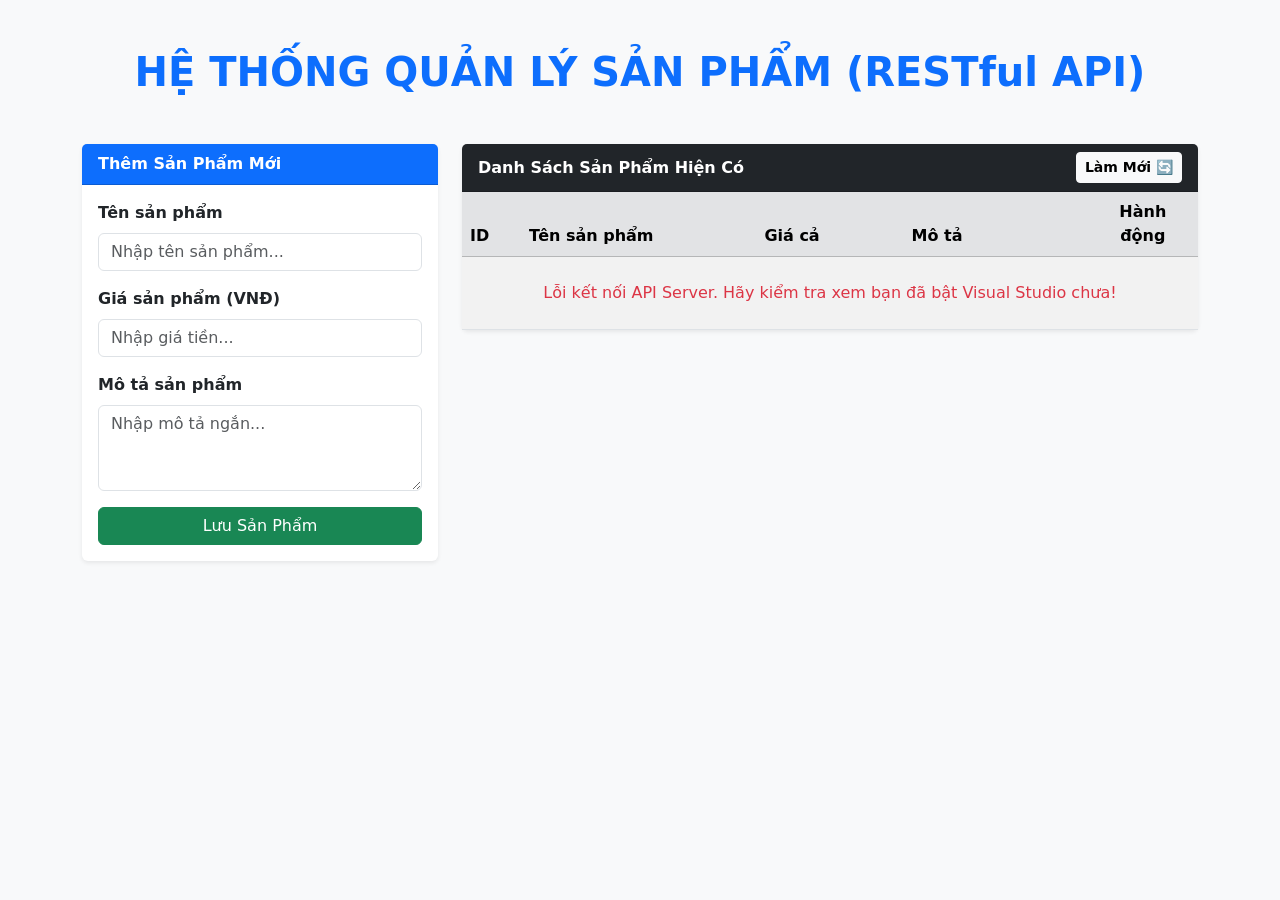
<file: BTT6_API/wwwroot/index.html>
﻿<!DOCTYPE html>
<html lang="vi">
<head>
    <meta charset="UTF-8">
    <meta name="viewport" content="width=device-width, initial-scale=1.0">
    <title>Quản Lý Sản Phẩm - Toàn Diện Tuần 6</title>
    <link href="https://cdn.jsdelivr.net/npm/bootstrap@5.3.0/dist/css/bootstrap.min.css" rel="stylesheet">
</head>
<body class="bg-light">

    <div class="container py-5">
        <h1 class="text-center mb-5 text-primary fw-bold">HỆ THỐNG QUẢN LÝ SẢN PHẨM (RESTful API)</h1>

        <div class="row g-4">
            <div class="col-md-4">
                <div class="card shadow-sm border-0">
                    <div class="card-header bg-primary text-white fw-bold">
                        <span id="formTitle">Thêm Sản Phẩm Mới</span>
                    </div>
                    <div class="card-body">
                        <input type="hidden" id="prodId">

                        <div class="mb-3">
                            <label class="form-label fw-semibold">Tên sản phẩm</label>
                            <input type="text" id="prodName" class="form-control" placeholder="Nhập tên sản phẩm...">
                        </div>
                        <div class="mb-3">
                            <label class="form-label fw-semibold">Giá sản phẩm (VNĐ)</label>
                            <input type="number" id="prodPrice" class="form-control" placeholder="Nhập giá tiền...">
                        </div>
                        <div class="mb-3">
                            <label class="form-label fw-semibold">Mô tả sản phẩm</label>
                            <textarea id="prodDesc" class="form-control" rows="3" placeholder="Nhập mô tả ngắn..."></textarea>
                        </div>

                        <div class="d-grid gap-2">
                            <button id="btnSave" class="btn btn-success" onclick="saveProduct()">Lưu Sản Phẩm</button>
                            <button id="btnCancel" class="btn btn-secondary d-none" onclick="resetForm()">Hủy Bỏ / Thêm Mới</button>
                        </div>
                    </div>
                </div>
            </div>

            <div class="col-md-8">
                <div class="card shadow-sm border-0">
                    <div class="card-header bg-dark text-white fw-bold d-flex justify-content-between align-items-center">
                        <span>Danh Sách Sản Phẩm Hiện Có</span>
                        <button class="btn btn-light btn-sm fw-bold" onclick="loadProducts()">Làm Mới 🔄</button>
                    </div>
                    <div class="card-body p-0">
                        <div class="table-responsive">
                            <table class="table table-hover table-striped align-middle mb-0">
                                <thead class="table-secondary">
                                    <tr>
                                        <th style="width: 8%">ID</th>
                                        <th style="width: 32%">Tên sản phẩm</th>
                                        <th style="width: 20%">Giá cả</th>
                                        <th style="width: 25%">Mô tả</th>
                                        <th style="width: 15%" class="text-center">Hành động</th>
                                    </tr>
                                </thead>
                                <tbody id="productTableBody">
                                    <tr>
                                        <td colspan="5" class="text-center text-muted py-4">Đang tải dữ liệu từ API...</td>
                                    </tr>
                                </tbody>
                            </table>
                        </div>
                    </div>
                </div>
            </div>
        </div>
    </div>

    <script>
        // Cổng kết nối chuẩn 7216 theo máy của bạn
        const apiUrl = 'https://localhost:7216/api/products';

        // 1. [GET] Lấy danh sách sản phẩm
        function loadProducts() {
            fetch(apiUrl)
                .then(response => {
                    if (!response.ok) throw new Error('Không thể kết nối với API Server.');
                    return response.json();
                })
                .then(products => {
                    const tbody = document.getElementById('productTableBody');
                    tbody.innerHTML = '';

                    if (products.length === 0) {
                        tbody.innerHTML = `<tr><td colspan="5" class="text-center text-muted py-4">Chưa có sản phẩm nào trong cơ sở dữ liệu.</td></tr>`;
                        return;
                    }

                    products.forEach(p => {
                        // Bảo vệ an toàn dữ liệu số tiền và chuỗi
                        const priceValue = parseFloat(p.price) || 0;
                        const productName = p.name || 'Không rõ tên';

                        tbody.innerHTML += `
                                <tr>
                                    <td class="fw-bold text-secondary">${p.id}</td>
                                    <td class="fw-bold text-dark">${productName}</td>
                                    <td class="text-success fw-bold">${priceValue.toLocaleString('vi-VN')} đ</td>
                                    <td class="text-muted text-truncate" style="max-width: 200px;">${p.description || '---'}</td>
                                    <td class="text-center">
                                        <div class="btn-group" role="group">
                                            <button class="btn btn-warning btn-sm" onclick="editProduct(${p.id})">Sửa</button>
                                            <button class="btn btn-danger btn-sm" onclick="deleteProduct(${p.id})">Xóa</button>
                                        </div>
                                    </td>
                                </tr>
                            `;
                    });
                })
                .catch(error => {
                    console.error('Lỗi:', error);
                    document.getElementById('productTableBody').innerHTML = `<tr><td colspan="5" class="text-center text-danger py-4">Lỗi kết nối API Server. Hãy kiểm tra xem bạn đã bật Visual Studio chưa!</td></tr>`;
                });
        }

        // 2. [POST/PUT] Thêm hoặc Cập nhật sản phẩm
        function saveProduct() {
            const id = document.getElementById('prodId').value;
            const name = document.getElementById('prodName').value.trim();
            const price = document.getElementById('prodPrice').value;
            const description = document.getElementById('prodDesc').value.trim();

            if (!name || !price) {
                alert('Vui lòng điền đầy đủ Tên sản phẩm và Giá tiền!');
                return;
            }

            const productData = {
                name: name,
                price: parseFloat(price),
                description: description
            };

            if (id === '') {
                // THÊM MỚI [POST]
                fetch(apiUrl, {
                    method: 'POST',
                    headers: { 'Content-Type': 'application/json' },
                    body: JSON.stringify(productData)
                })
                    .then(response => {
                        if (response.ok) {
                            alert('Thêm sản phẩm mới thành công!');
                            resetForm();
                            loadProducts();
                        } else {
                            alert('Lỗi khi thêm sản phẩm mới!');
                        }
                    })
                    .catch(error => console.error('Lỗi:', error));
            } else {
                // CẬP NHẬT [PUT]
                productData.id = parseInt(id);

                fetch(`${apiUrl}/${id}`, {
                    method: 'PUT',
                    headers: { 'Content-Type': 'application/json' },
                    body: JSON.stringify(productData)
                })
                    .then(response => {
                        if (response.status === 204 || response.ok) {
                            alert('Cập nhật thông tin sản phẩm thành công!');
                            resetForm();
                            loadProducts();
                        } else {
                            alert('Lỗi khi cập nhật sản phẩm!');
                        }
                    })
                    .catch(error => console.error('Lỗi:', error));
            }
        }

        // 3. [GET {id}] Lấy chi tiết sản phẩm đưa lên form sửa
        function editProduct(id) {
            fetch(`${apiUrl}/${id}`)
                .then(response => {
                    if (!response.ok) throw new Error('Không tìm thấy dữ liệu.');
                    return response.json();
                })
                .then(product => {
                    document.getElementById('prodId').value = product.id;
                    document.getElementById('prodName').value = product.name;
                    document.getElementById('prodPrice').value = product.price;
                    document.getElementById('prodDesc').value = product.description || '';

                    document.getElementById('formTitle').innerText = `Chỉnh Sửa Sản Phẩm (ID: ${product.id})`;
                    document.getElementById('btnSave').innerText = 'Cập Nhật Thay Đổi';
                    document.getElementById('btnSave').className = 'btn btn-warning';
                    document.getElementById('btnCancel').classList.remove('d-none');
                })
                .catch(error => console.error('Lỗi lấy chi tiết:', error));
        }

        // 4. [DELETE] Xóa sản phẩm
        function deleteProduct(id) {
            if (confirm(`Bạn có chắc chắn muốn xóa sản phẩm có ID: ${id} này không?`)) {
                fetch(`${apiUrl}/${id}`, {
                    method: 'DELETE'
                })
                    .then(response => {
                        if (response.status === 204 || response.ok) {
                            alert('Đã xóa sản phẩm thành công!');
                            loadProducts();
                            if (document.getElementById('prodId').value == id) {
                                resetForm();
                            }
                        } else {
                            alert('Lỗi, không thể xóa sản phẩm!');
                        }
                    })
                    .catch(error => console.error('Lỗi khi xóa:', error));
            }
        }

        // 5. Reset Form
        function resetForm() {
            document.getElementById('prodId').value = '';
            document.getElementById('prodName').value = '';
            document.getElementById('prodPrice').value = '';
            document.getElementById('prodDesc').value = '';

            document.getElementById('formTitle').innerText = 'Thêm Sản Phẩm Mới';
            document.getElementById('btnSave').innerText = 'Lưu Sản Phẩm';
            document.getElementById('btnSave').className = 'btn btn-success';
            document.getElementById('btnCancel').classList.add('d-none');
        }

        window.onload = loadProducts;
    </script>
</body>
</html>
</file>
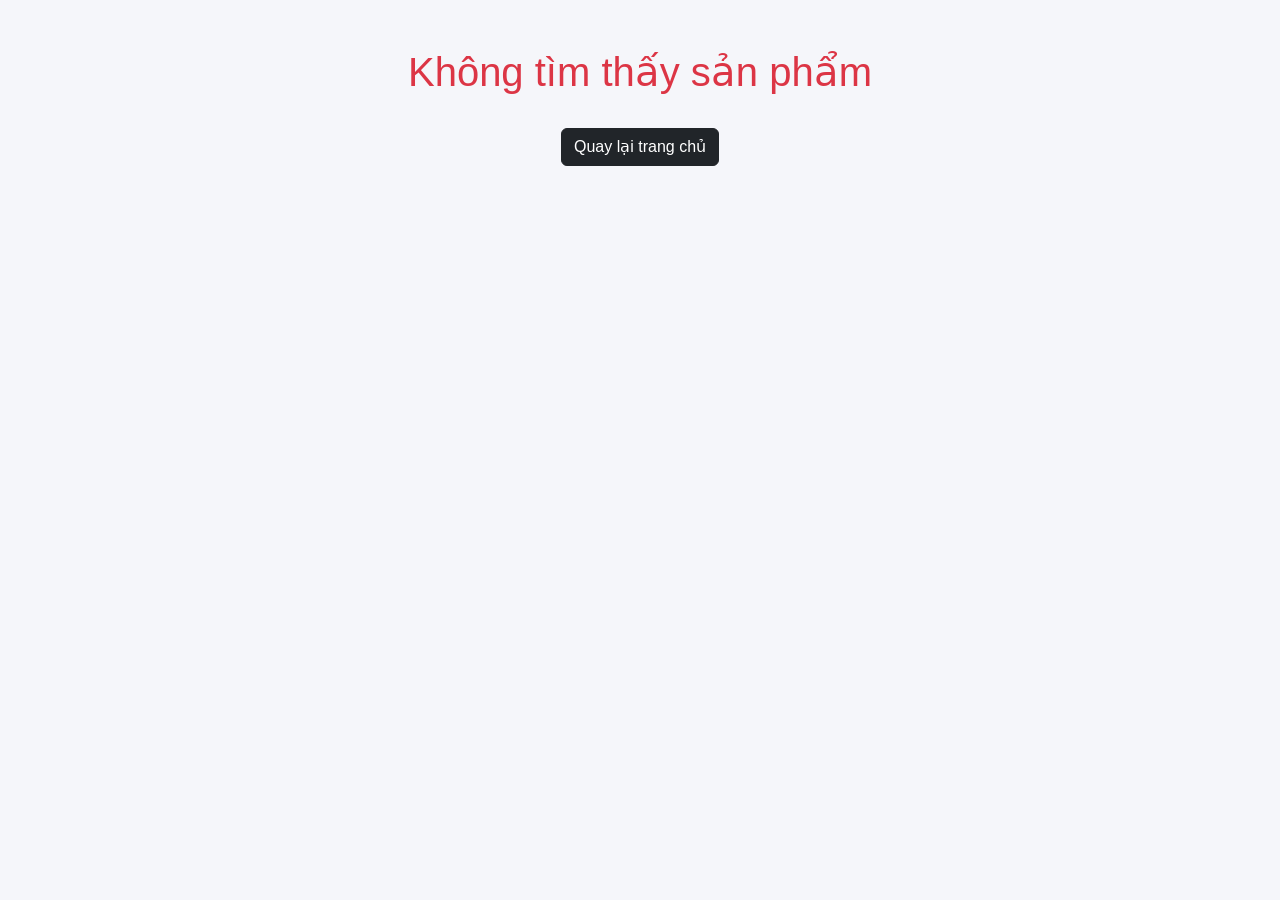
<file: product.html>
<!DOCTYPE html>
<html lang="vi">

<head>
    <meta charset="UTF-8">
    <meta name="viewport" content="width=device-width, initial-scale=1.0">

    <title>Chi Tiết Sản Phẩm</title>

    <!-- BOOTSTRAP -->
    <link href="https://cdn.jsdelivr.net/npm/bootstrap@5.3.0/dist/css/bootstrap.min.css"
          rel="stylesheet">

    <!-- FONT AWESOME -->
    <link rel="stylesheet"
          href="https://cdnjs.cloudflare.com/ajax/libs/font-awesome/6.4.0/css/all.min.css">

    <style>

        :root{
            --primary-color:#ff4757;
            --secondary-color:#2f3542;
        }

        body{
            background:#f5f6fa;
            font-family:'Segoe UI',sans-serif;
        }

        /* NAVBAR */
        .navbar{
            background:rgba(47,53,66,.95)!important;
            border-bottom:3px solid var(--primary-color);
        }

        /* PRODUCT IMAGE */
        .product-image{
            width:100%;
            border-radius:30px;
            object-fit:cover;
            box-shadow:0 15px 30px rgba(0,0,0,.1);
        }

        /* PRODUCT INFO */
        .product-info{
            background:white;
            border-radius:30px;
            padding:40px;
            box-shadow:0 10px 25px rgba(0,0,0,.05);
        }

        /* PRICE */
        .product-price{
            color:var(--primary-color);
            font-size:42px;
            font-weight:700;
        }

        /* BUTTON */
        .buy-btn{
            background:var(--primary-color);
            color:white;
            border:none;
            border-radius:50px;
            padding:15px 35px;
            font-size:18px;
            font-weight:600;
            transition:.3s;
        }

        .buy-btn:hover{
            background:#ff6b81;
            transform:translateY(-3px);
            color:white;
        }

        /* QUANTITY */
        .qty-btn{
            width:45px;
            height:45px;
            border-radius:50%;
            border:none;
            background:#f1f2f6;
            font-size:20px;
            font-weight:bold;
            transition:.3s;
        }

        .qty-btn:hover{
            background:var(--primary-color);
            color:white;
        }

        /* BACK BUTTON */
        .back-btn{
            border-radius:50px;
            padding:10px 25px;
        }

        /* FOOTER */
        footer{
            background:var(--secondary-color);
            color:#ddd;
            margin-top:100px;
            padding:50px 0 20px;
        }

    </style>
</head>

<body>

<!-- NAVBAR -->
<nav class="navbar navbar-dark py-3">

    <div class="container">

        <a href="index.html"
           class="navbar-brand fw-bold fs-3">

            <span class="text-danger">FF</span> EXPRESS

        </a>

    </div>

</nav>

<!-- CONTENT -->
<div class="container py-5">

    <!-- BACK -->
    <a href="index.html"
       class="btn btn-dark back-btn mb-5">

        <i class="fas fa-arrow-left me-2"></i>

        Quay lại

    </a>

    <div class="row align-items-center g-5">

        <!-- IMAGE -->
        <div class="col-lg-6">

            <img id="productImage"
                 src=""
                 class="product-image">

        </div>

        <!-- INFO -->
        <div class="col-lg-6">

            <div class="product-info">

                <span class="badge bg-danger mb-3 px-3 py-2">
                    Món ăn nổi bật
                </span>

                <h1 id="productTitle"
                    class="fw-bold mb-4">
                </h1>

                <div id="productPrice"
                     class="product-price mb-4">
                </div>

                <p id="productDesc"
                   class="text-muted fs-5 lh-lg mb-4">
                </p>

                <!-- EXTRA INFO -->
                <div class="mb-4">

                    <div class="d-flex align-items-center mb-3">

                        <i class="fas fa-star text-warning me-2"></i>

                        <span class="fw-semibold">
                            Đánh giá: 4.9/5
                        </span>

                    </div>

                    <div class="d-flex align-items-center mb-3">

                        <i class="fas fa-clock text-danger me-2"></i>

                        <span>
                            Giao hàng trong 20 - 30 phút
                        </span>

                    </div>

                    <div class="d-flex align-items-center">

                        <i class="fas fa-fire text-danger me-2"></i>

                        <span>
                            Món ăn bán chạy tuần này
                        </span>

                    </div>

                </div>

                <!-- QUANTITY -->
                <div class="d-flex align-items-center gap-3 mb-4">

                    <button class="qty-btn"
                            onclick="decreaseQty()">

                        -

                    </button>

                    <span id="qty"
                          class="fw-bold fs-3">

                        1

                    </span>

                    <button class="qty-btn"
                            onclick="increaseQty()">

                        +

                    </button>

                </div>

                <!-- BUTTON -->
                <button class="buy-btn w-100">

                    <i class="fas fa-cart-plus me-2"></i>

                    Thêm vào giỏ hàng

                </button>

            </div>

        </div>

    </div>

</div>

<!-- FOOTER -->
<footer>

    <div class="container text-center">

        <h4 class="fw-bold text-white">
            FF EXPRESS
        </h4>

        <p class="mt-3">
            Fast Food Premium Delivery Interface
        </p>

        <div class="mt-4">

            <i class="fab fa-facebook-f mx-2"></i>

            <i class="fab fa-instagram mx-2"></i>

            <i class="fab fa-youtube mx-2"></i>

            <i class="fab fa-tiktok mx-2"></i>

        </div>

    </div>

</footer>

<!-- SCRIPT -->
<script>

    // LẤY ID TỪ URL
    const params = new URLSearchParams(window.location.search);

    const id = params.get('id');

    // DATA PRODUCTS
    const products = {

        1: {
            title: "Classic Burger",
            price: "65.000đ",
            desc: "Burger bò Mỹ cao cấp cùng rau xanh, phô mai cheddar và sốt đặc biệt.",
            image: "https://images.unsplash.com/photo-1571091718767-18b5b1457add?w=500"
        },

        2: {
            title: "Pizza Hải Sản",
            price: "149.000đ",
            desc: "Pizza Ý hải sản tươi ngon với phô mai kéo sợi cực hấp dẫn.",
            image: "https://images.unsplash.com/photo-1513104890138-7c749659a591?w=500"
        },

        3: {
            title: "Gà Rán Giòn Rụm",
            price: "45.000đ",
            desc: "Gà chiên giòn vàng ruộm với lớp bột cay đặc biệt.",
            image: "https://images.unsplash.com/photo-1562967914-608f82629710?w=500"
        },

        4: {
            title: "Salad Rau Củ",
            price: "55.000đ",
            desc: "Salad rau củ tươi sạch giúp cân bằng dinh dưỡng mỗi ngày.",
            image: "https://images.unsplash.com/photo-1540189549336-e6e99c3679fe?w=500"
        },

        5: {
            title: "Cheese Burger",
            price: "85.000đ",
            desc: "Burger bò cao cấp với lớp phô mai tan chảy gấp đôi.",
            image: "https://images.unsplash.com/photo-1568901346375-23c9450c58cd?w=500"
        },

        6: {
            title: "Khoai Tây Lắc Phô Mai",
            price: "35.000đ",
            desc: "Khoai tây chiên vàng giòn phủ lớp phô mai béo ngậy.",
            image: "https://images.unsplash.com/photo-1630384066202-18746b53b1e2?w=500"
        }

    };

    // CHECK PRODUCT
    const product = products[id];

    // HIỂN THỊ
    if(product){

        document.getElementById('productTitle').innerText = product.title;

        document.getElementById('productPrice').innerText = product.price;

        document.getElementById('productDesc').innerText = product.desc;

        document.getElementById('productImage').src = product.image;

    }else{

        document.body.innerHTML = `
            <div class="container text-center py-5">

                <h1 class="text-danger">
                    Không tìm thấy sản phẩm
                </h1>

                <a href="index.html"
                   class="btn btn-dark mt-4">

                    Quay lại trang chủ

                </a>

            </div>
        `;
    }

    // QUANTITY
    function increaseQty(){

        let qty = document.getElementById('qty');

        qty.innerText = parseInt(qty.innerText) + 1;
    }

    function decreaseQty(){

        let qty = document.getElementById('qty');

        if(parseInt(qty.innerText) > 1){

            qty.innerText = parseInt(qty.innerText) - 1;
        }
    }

</script>

</body>
</html>
</file>
